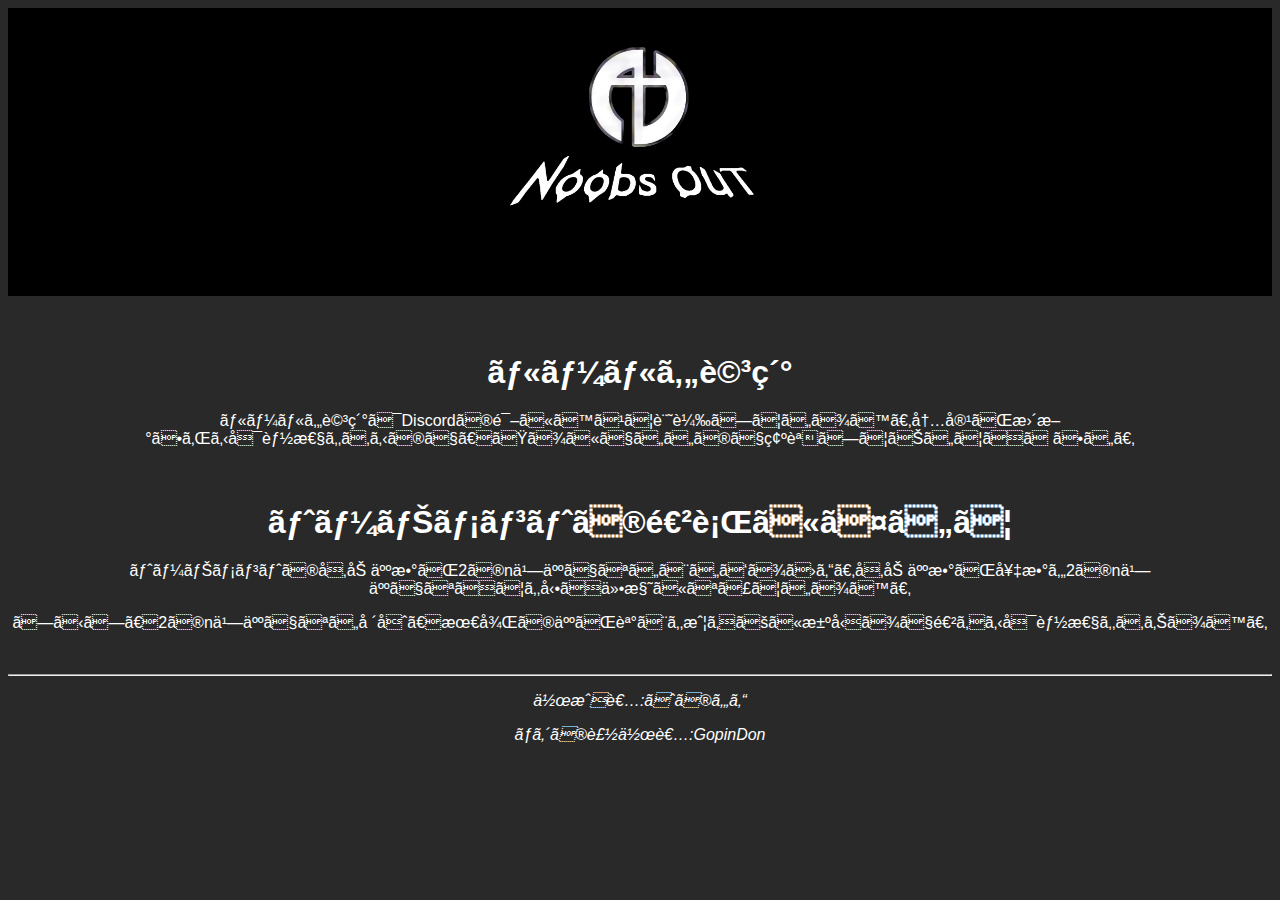
<file: tournament/index.html>
<!DOCTYPE html>
<html lang="ja">
  <head>
    <meta charset=“Shift-JIS”>
    <link rel="stylesheet" type="text/css" href="../css/style.css">
    <!--<link rel="icon" href="favicon.ico">-->
    <link rel="apple-touch-icon" sizes="57x57" href="../image/icon/apple-icon-57x57.png">
    <link rel="apple-touch-icon" sizes="60x60" href="../image/icon/apple-icon-60x60.png">
    <link rel="apple-touch-icon" sizes="72x72" href="../image/icon/apple-icon-72x72.png">
    <link rel="apple-touch-icon" sizes="76x76" href="../image/icon/apple-icon-76x76.png">
    <link rel="apple-touch-icon" sizes="114x114" href="../image/icon/apple-icon-114x114.png">
    <link rel="apple-touch-icon" sizes="120x120" href="../image/icon/apple-icon-120x120.png">
    <link rel="apple-touch-icon" sizes="144x144" href="../image/icon/apple-icon-144x144.png">
    <link rel="apple-touch-icon" sizes="152x152" href="../image/icon/apple-icon-152x152.png">
    <link rel="apple-touch-icon" sizes="180x180" href="../image/icon/apple-icon-180x180.png">
    <link rel="icon" type="image/png" sizes="192x192"  href="../image/icon/android-icon-192x192.png">
    <link rel="icon" type="image/png" sizes="32x32" href="../image/icon/favicon-32x32.png">
    <link rel="icon" type="image/png" sizes="96x96" href="../image/icon/favicon-96x96.png">
    <link rel="icon" type="image/png" sizes="16x16" href="../image/icon/favicon-16x16.png">
    <link rel="manifest" href="/manifest.json">
    <meta name="msapplication-TileColor" content="#ffffff">
    <meta name="msapplication-TileImage" content="/ms-icon-144x144.png">
    <meta name="theme-color" content="#ffffff">
    <!--スマホ対応用-->	
    <meta name="viewport" content="width=device-width,initial-scale=1.0,minimum-scale=1.0" user-scalable=yes>

    <script async src="https://pagead2.googlesyndication.com/pagead/js/adsbygoogle.js?client=ca-pub-7749192483012954" crossorigin="anonymous"></script>

    <!--<link rel="apple-touch-icon" sizes="180x180" href="apple-touch-icon.png">-->
    <title>TeamNOTなんちゃってCPVP鯖サイト</title>
  </head>
    <body>
        <!--<h1>NoobsOuT</h1>-->
        <div class="mainimage" style="text-align: center">
          <a href="../index.html"><img src="../image/mainimage.png" alt="NoobsOuT" title="TeamNOT" width="40%" height="40%"></a>
        </div>

        <br><br>

        <h1>ルールや詳細</h1>
        <p>ルールや詳細はDiscordの鯖にすべて記載しています。内容が更新される可能性もあるので、たまにでいいので確認しておいてください。</p>
        <br>
        <h1>トーナメントの進行について</h1>
        <p>トーナメントの参加人数が2のn乗人でないといけません。参加人数が奇数や2のn乗人でなくても動く仕様になっています。</p>
        <p>しかし、2のn乗人でない場合、最後の人が誰とも戦わずに決勝まで進める可能性もあります。</p>
        <br>
    </body>
    <footer>
        <address>
          <hr>
          <p>作成者:えのやん</p>
          <p>ロゴの製作者:GopinDon</p>
        </address>
      </footer>
</file>
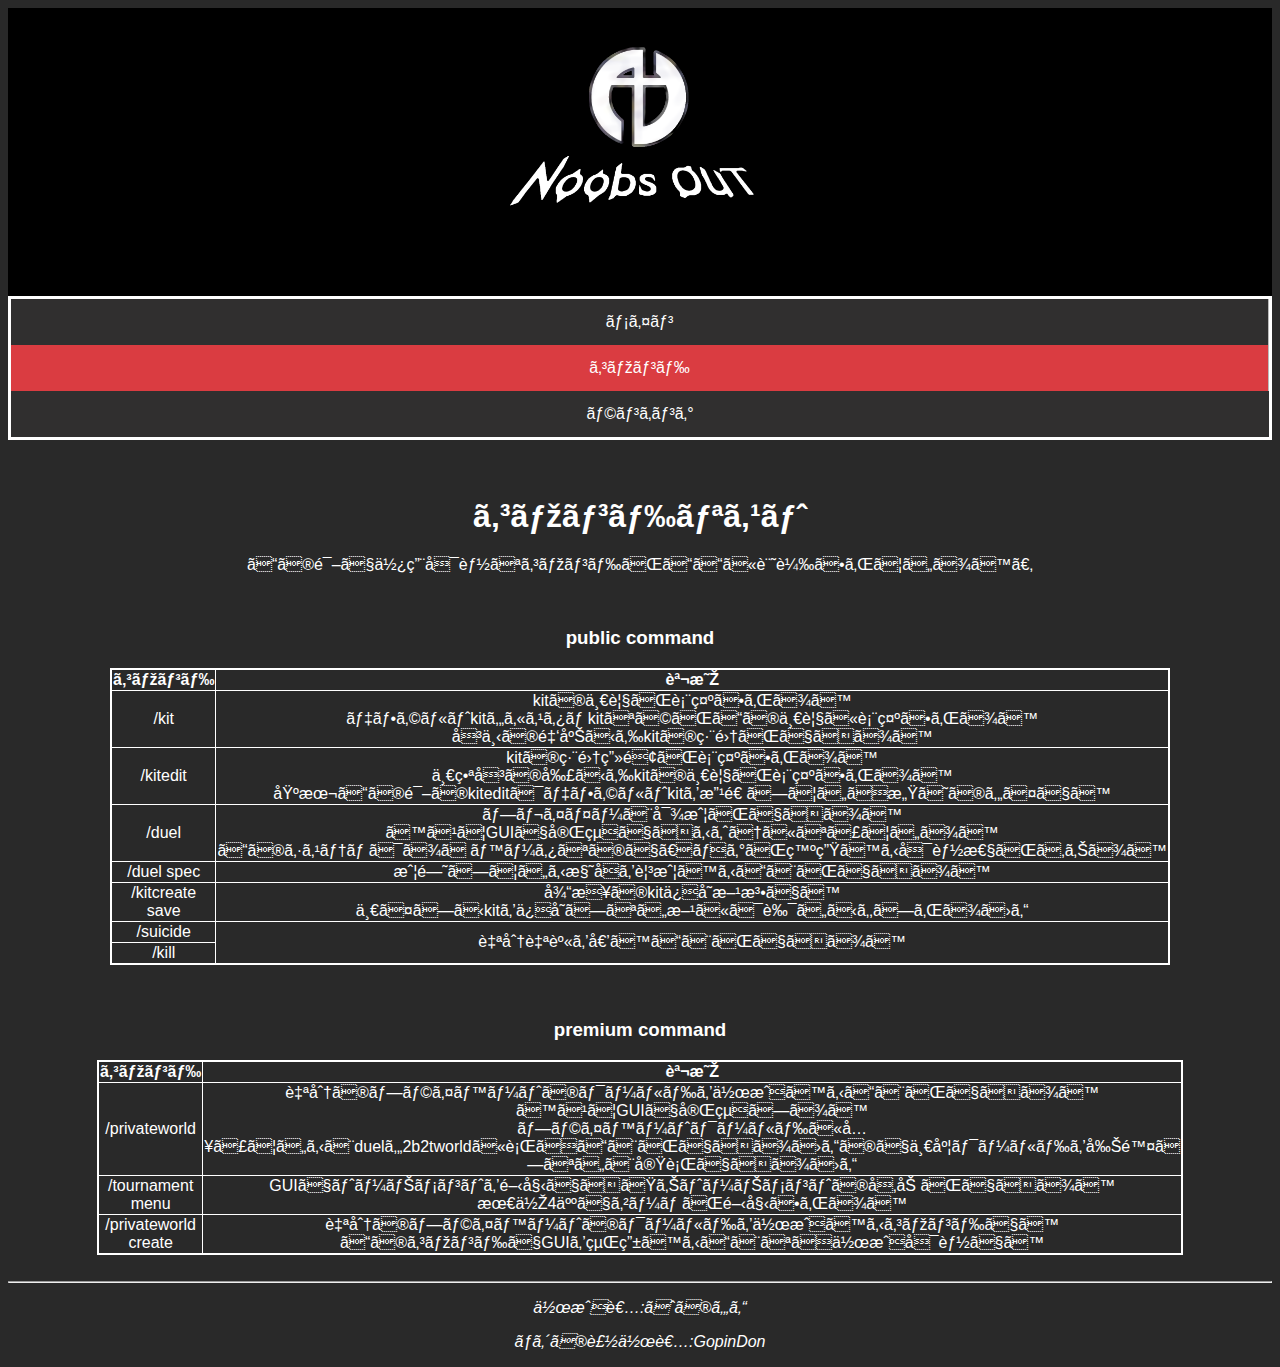
<file: command.html>
<!DOCTYPE html>
<html lang="ja">
    <head>
      <meta charset=“Shift-JIS”>
      <link rel="stylesheet" type="text/css" href="./css/style.css">
      <!--<link rel="icon" href="favicon.ico">-->
      <link rel="apple-touch-icon" sizes="57x57" href="./image/icon/apple-icon-57x57.png">
      <link rel="apple-touch-icon" sizes="60x60" href="./image/icon/apple-icon-60x60.png">
      <link rel="apple-touch-icon" sizes="72x72" href="./image/icon/apple-icon-72x72.png">
      <link rel="apple-touch-icon" sizes="76x76" href="./image/icon/apple-icon-76x76.png">
      <link rel="apple-touch-icon" sizes="114x114" href="./image/icon/apple-icon-114x114.png">
      <link rel="apple-touch-icon" sizes="120x120" href="./image/icon/apple-icon-120x120.png">
      <link rel="apple-touch-icon" sizes="144x144" href="./image/icon/apple-icon-144x144.png">
      <link rel="apple-touch-icon" sizes="152x152" href="./image/icon/apple-icon-152x152.png">
      <link rel="apple-touch-icon" sizes="180x180" href="./image/icon/apple-icon-180x180.png">
      <link rel="icon" type="image/png" sizes="192x192"  href="./image/icon/android-icon-192x192.png">
      <link rel="icon" type="image/png" sizes="32x32" href="./image/icon/favicon-32x32.png">
      <link rel="icon" type="image/png" sizes="96x96" href="./image/icon/favicon-96x96.png">
      <link rel="icon" type="image/png" sizes="16x16" href="./image/icon/favicon-16x16.png">
      <link rel="manifest" href="/manifest.json">
      <meta name="msapplication-TileColor" content="#ffffff">
      <meta name="msapplication-TileImage" content="/ms-icon-144x144.png">
      <meta name="theme-color" content="#ffffff">
        <!--スマホ対応用-->	
        <meta name="viewport" content="width=device-width,initial-scale=1.0,minimum-scale=1.0" user-scalable=yes>

        <script async src="https://pagead2.googlesyndication.com/pagead/js/adsbygoogle.js?client=ca-pub-7749192483012954" crossorigin="anonymous"></script>

        <!--<link rel="apple-touch-icon" sizes="180x180" href="apple-touch-icon.png">-->
        <title>TeamNOTなんちゃってCPVP鯖サイト</title>
    </head>
    <body>
        <!--<h1>NoobsOuT</h1>-->
        <div class="mainimage" style="text-align: center">
          <a href="index.html"><img src="image/mainimage.png" alt="NoobsOuT" title="TeamNOT" width="40%" height="40%"></a>
        </div>
        <ul>
          <li><a href="index.html">メイン</a></li>
          <li><a class="active"  href="command.html">コマンド</a></li>
          <li><a href="ranking.html">ランキング</a></li>
        </ul>

        <br><br>
        <h1>コマンドリスト</h1>
        <p>この鯖で使用可能なコマンドがここに記載されています。</p>
        <br>
        <h3>public command</h3>
        <table border="2" width="420" height="180" align=center>
          <tr>
            <th>コマンド</th>
            <th>説明</th>
          </tr>
          <tr>
            <td>/kit</td>
            <td>kitの一覧が表示されます<br>デフォルトkitやカスタムkitなどがこの一覧に表示されます<br>右下の金床からkitの編集ができます</td>
          </tr>
          <tr>
            <td>/kitedit</td>
            <td>kitの編集画面が表示されます<br>一番右の剣からkitの一覧が表示されます<br>基本この鯖のkiteditはデフォルトkitを改造していく感じのやつです</td>
          </tr>
          <tr>
            <!--<td>/duel &lt;playername&gt;</td>-->
            <td>/duel</td>
            <!--<td>プレイヤーと対戦ができます<br>プレイヤー名を入力した後に、&lt;flat&gt;と入力すると、フラットワールドでduelができます<br>このduelシステムはまだベータなのでバグが発生する可能性があります</td>-->
            <td>プレイヤーと対戦ができます<br>すべてGUIで完結できるようになっています<br>このシステムはまだベータなので、バグが発生する可能性があります</td>
          </tr>
          <tr>
            <!--<td>/duel &lt;playername&gt;</td>-->
            <td>/duel spec</td>
            <!--<td>プレイヤーと対戦ができます<br>プレイヤー名を入力した後に、&lt;flat&gt;と入力すると、フラットワールドでduelができます<br>このduelシステムはまだベータなのでバグが発生する可能性があります</td>-->
            <td>戦闘している様子を観戦することができます</td>
          </tr>
          <tr>
            <td>/kitcreate save</td>
            <td>従来のkit保存方法です<br>一つしかkitを保存しない方には良いかもしれません</td>
          </tr>
          <tr>
            <td>/suicide</td>
            <td rowspan="2">自分自身を倒すことができます</td>
          </tr>
          <tr>
            <td>/kill</td>
          </tr>
        </table>
        <br>
        <br>
        <h3>premium command</h3>
        <table border="2" width="420" height="180" align=center>
          <tr>
            <th>コマンド</th>
            <th>説明</th>
          </tr>
          <tr>
            <td>/privateworld</td>
            <td>自分のプライベートのワールドを作成することができます<br>すべてGUIで完結します<br>プライベートワールドに入っているとduelや2b2tworldに行くことができませんので一度ワールドを削除しないと実行できません</td>
          </tr>
          <tr>
            <td>/tournament menu</td>
            <td>GUIでトーナメントを開始できたりトーナメントの参加ができます<br>最低4人でゲームが開始されます</td>
          </tr>
          <tr>
            <td>/privateworld create</td>
            <td>自分のプライベートのワールドを作成するコマンドです<br>このコマンドでGUIを経由することなく作成可能です</td>
          </tr>
        </table>
        <!--<a href="test1/test1.html">test1へgo</a>-->
        <br>
    </body>
    <footer>
        <address>
          <hr>
          <p>作成者:えのやん</p>
          <p>ロゴの製作者:GopinDon</p>
        </address>
      </footer>
</file>
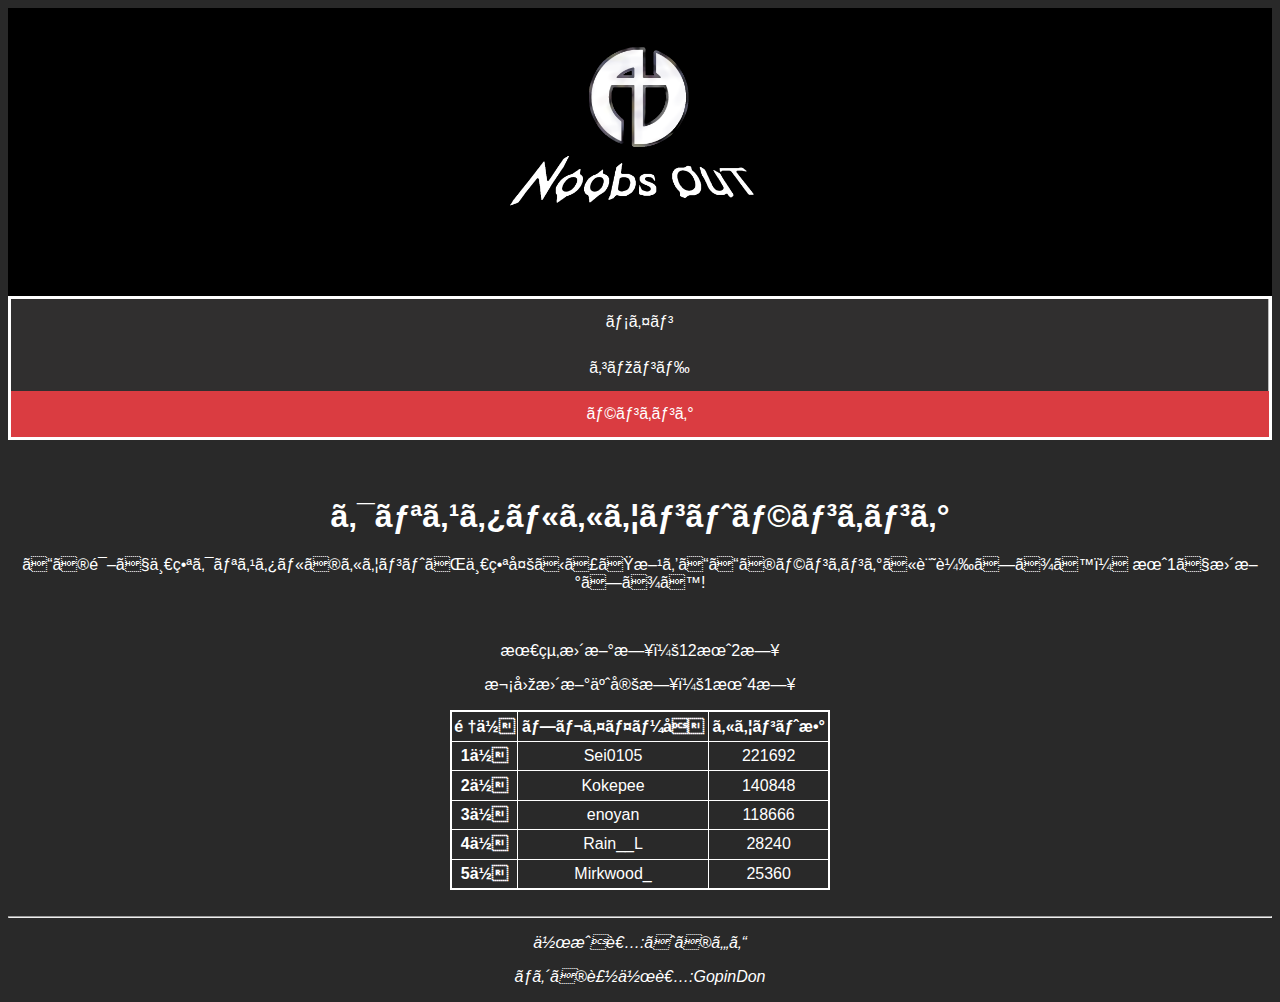
<file: ranking.html>
<!DOCTYPE html>
<html lang="ja">
    <head>
      <meta charset=“Shift-JIS”>
      <link rel="stylesheet" type="text/css" href="./css/style.css">
      <!--<link rel="icon" href="favicon.ico">-->
      <link rel="apple-touch-icon" sizes="57x57" href="./image/icon/apple-icon-57x57.png">
      <link rel="apple-touch-icon" sizes="60x60" href="./image/icon/apple-icon-60x60.png">
      <link rel="apple-touch-icon" sizes="72x72" href="./image/icon/apple-icon-72x72.png">
      <link rel="apple-touch-icon" sizes="76x76" href="./image/icon/apple-icon-76x76.png">
      <link rel="apple-touch-icon" sizes="114x114" href="./image/icon/apple-icon-114x114.png">
      <link rel="apple-touch-icon" sizes="120x120" href="./image/icon/apple-icon-120x120.png">
      <link rel="apple-touch-icon" sizes="144x144" href="./image/icon/apple-icon-144x144.png">
      <link rel="apple-touch-icon" sizes="152x152" href="./image/icon/apple-icon-152x152.png">
      <link rel="apple-touch-icon" sizes="180x180" href="./image/icon/apple-icon-180x180.png">
      <link rel="icon" type="image/png" sizes="192x192"  href="./image/icon/android-icon-192x192.png">
      <link rel="icon" type="image/png" sizes="32x32" href="./image/icon/favicon-32x32.png">
      <link rel="icon" type="image/png" sizes="96x96" href="./image/icon/favicon-96x96.png">
      <link rel="icon" type="image/png" sizes="16x16" href="./image/icon/favicon-16x16.png">
      <link rel="manifest" href="/manifest.json">
      <meta name="msapplication-TileColor" content="#ffffff">
      <meta name="msapplication-TileImage" content="/ms-icon-144x144.png">
      <meta name="theme-color" content="#ffffff">
        <!--スマホ対応用-->	
        <meta name="viewport" content="width=device-width,initial-scale=1.0,minimum-scale=1.0" user-scalable=yes>

        <script async src="https://pagead2.googlesyndication.com/pagead/js/adsbygoogle.js?client=ca-pub-7749192483012954" crossorigin="anonymous"></script>

        <!--<link rel="apple-touch-icon" sizes="180x180" href="apple-touch-icon.png">-->
        <title>TeamNOTなんちゃってCPVP鯖サイト</title>
    </head>
    <body>
        <!--<h1>NoobsOuT</h1>-->
        <div class="mainimage" style="text-align: center">
          <a href="index.html"><img src="image/mainimage.png" alt="NoobsOuT" title="TeamNOT" width="40%" height="40%"></a>
        </div>
        <ul>
          <li><a href="index.html">メイン</a></li>
          <li><a href="command.html">コマンド</a></li>
          <li><a class="active" href="ranking.html">ランキング</a></li>
        </ul>

        <br><br>
        <h1>クリスタルカウントランキング</h1>
        <p>この鯖で一番クリスタルのカウントが一番多かった方をここのランキングに記載します！ 月1で更新します!</p>
        <br>
        <p>最終更新日：12月2日</p>
        <p>次回更新予定日：1月4日</p>
        <table border="2" width="380" height="180" align=center>
          <tr>
            <th>順位</th>
            <th>プレイヤー名</th>
            <th>カウント数</th>
          </tr>
          <tr>
            <th>1位</td>
            <td>Sei0105</td>
            <td>221692</td>
          </tr>
          <tr>
            <th>2位</td>
            <td>Kokepee</td>
            <td>140848</td>
          </tr>
          <tr>
            <th>3位</td>
            <td>enoyan</td>
            <td>118666</td>
          </tr>
          <tr>
            <th>4位</td>
            <td>Rain__L</td>
            <td>28240</td>
          </tr>
          <tr>
            <th>5位</td>
            <td>Mirkwood_</td>
            <td>25360</td>
          </tr>
        </table>
        <br>
        <!--<a href="test1/test1.html">test1へgo</a>-->
    </body>
    <footer>
        <address>
          <hr>
          <p>作成者:えのやん</p>
          <p>ロゴの製作者:GopinDon</p>
        </address>
      </footer>
</file>
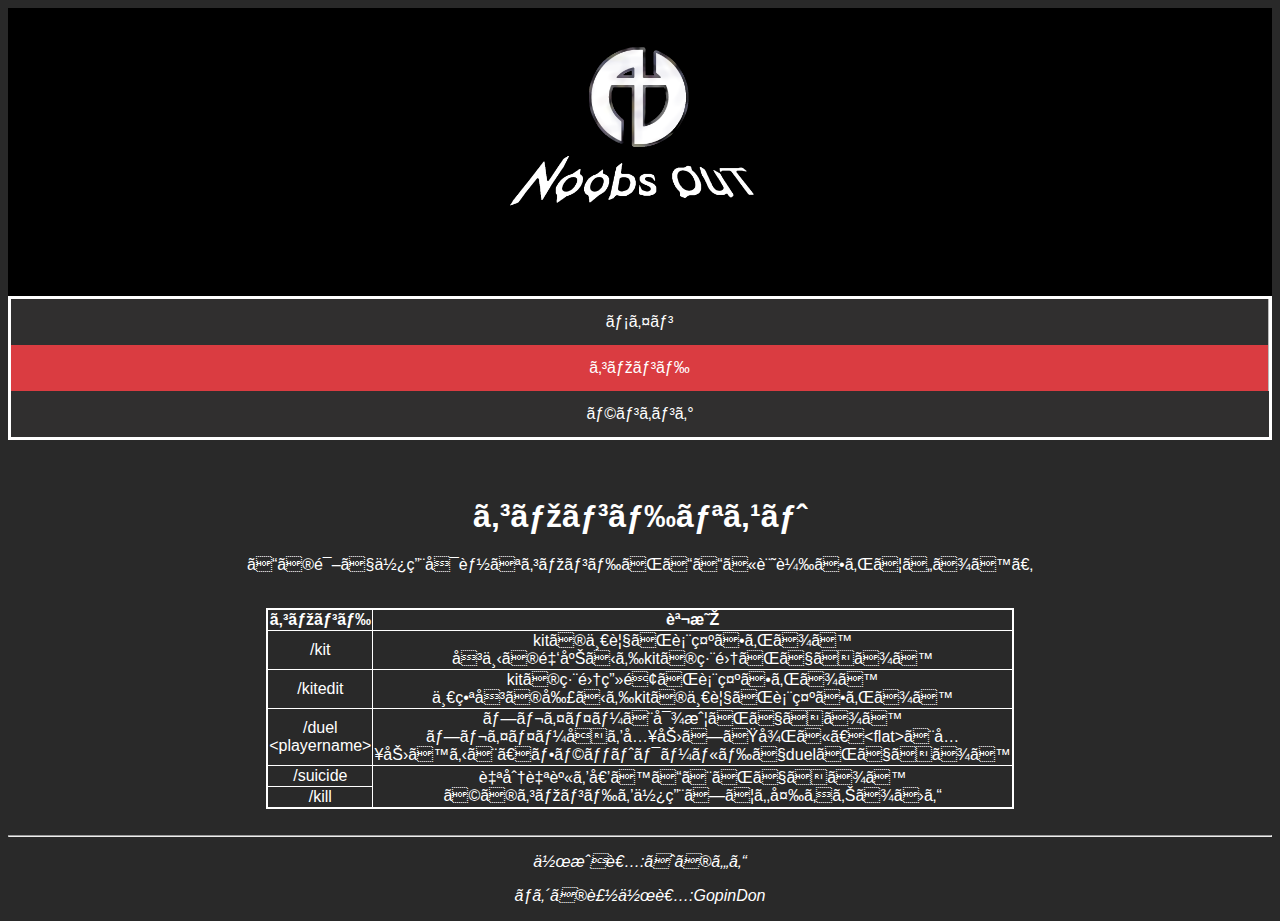
<file: command/command.html>
<!DOCTYPE html>
<html lang="ja">
    <head>
        <meta charset=“Shift-JIS”>
        <link rel="stylesheet" type="text/css" href="../css/style.css">
        <!--<link rel="icon" href="favicon.ico">-->
        <link rel="apple-touch-icon" sizes="57x57" href="../image/icon/apple-icon-57x57.png">
        <link rel="apple-touch-icon" sizes="60x60" href="../image/icon/apple-icon-60x60.png">
        <link rel="apple-touch-icon" sizes="72x72" href="../image/icon/apple-icon-72x72.png">
        <link rel="apple-touch-icon" sizes="76x76" href="../image/icon/apple-icon-76x76.png">
        <link rel="apple-touch-icon" sizes="114x114" href="../image/icon/apple-icon-114x114.png">
        <link rel="apple-touch-icon" sizes="120x120" href="../image/icon/apple-icon-120x120.png">
        <link rel="apple-touch-icon" sizes="144x144" href="../image/icon/apple-icon-144x144.png">
        <link rel="apple-touch-icon" sizes="152x152" href="../image/icon/apple-icon-152x152.png">
        <link rel="apple-touch-icon" sizes="180x180" href="../image/icon/apple-icon-180x180.png">
        <link rel="icon" type="image/png" sizes="192x192"  href="../image/icon/android-icon-192x192.png">
        <link rel="icon" type="image/png" sizes="32x32" href="../image/icon/favicon-32x32.png">
        <link rel="icon" type="image/png" sizes="96x96" href="../image/icon/favicon-96x96.png">
        <link rel="icon" type="image/png" sizes="16x16" href="../image/icon/favicon-16x16.png">
        <link rel="manifest" href="/manifest.json">
        <meta name="msapplication-TileColor" content="#ffffff">
        <meta name="msapplication-TileImage" content="/ms-icon-144x144.png">
        <meta name="theme-color" content="#ffffff">
        <!--スマホ対応用-->	
        <meta name="viewport" content="width=device-width,initial-scale=1.0,minimum-scale=1.0" user-scalable=yes>

        <!--<link rel="apple-touch-icon" sizes="180x180" href="apple-touch-icon.png">-->
        <title>Team NOT</title>
    </head>
    <body>
        <!--<h1>NoobsOuT</h1>-->
        <div class="mainimage" style="text-align: center">
          <a href="../index.html"><img src="../image/mainimage.png" alt="NoobsOuT" title="TeamNOT" width="40%" height="40%"></a>
        </div>
        <ul>
          <li><a href="../index.html">メイン</a></li>
          <li><a class="active"  href="command.html">コマンド</a></li>
          <li><a href="../ranking/ranking.html">ランキング</a></li>
        </ul>

        <br><br>
        <h1>コマンドリスト</h1>
        <p>この鯖で使用可能なコマンドがここに記載されています。</p>
        <br>
        <table border="2" width="420" height="180" align=center>
          <tr>
            <th>コマンド</th>
            <th>説明</th>
          </tr>
          <tr>
            <td>/kit</td>
            <td>kitの一覧が表示されます<br>右下の金床からkitの編集ができます</td>
          </tr>
          <tr>
            <td>/kitedit</td>
            <td>kitの編集画面が表示されます<br>一番右の剣からkitの一覧が表示されます</td>
          </tr>
          <tr>
            <td>/duel &lt;playername&gt;</td>
            <td>プレイヤーと対戦ができます<br>プレイヤー名を入力した後に、&lt;flat&gt;と入力すると、フラットワールドでduelができます</td>
          </tr>
          <tr>
            <td>/suicide</td>
            <td rowspan="2">自分自身を倒すことができます<br>どのコマンドを使用しても変わりません</td>
          </tr>
          <tr>
            <td>/kill</td>
          </tr>
        </table>
        <br>
        <!--<a href="test1/test1.html">test1へgo</a>-->
    </body>
    <footer>
        <address>
          <hr>
          <p>作成者:えのやん</p>
          <p>ロゴの製作者:GopinDon</p>
        </address>
      </footer>
</file>
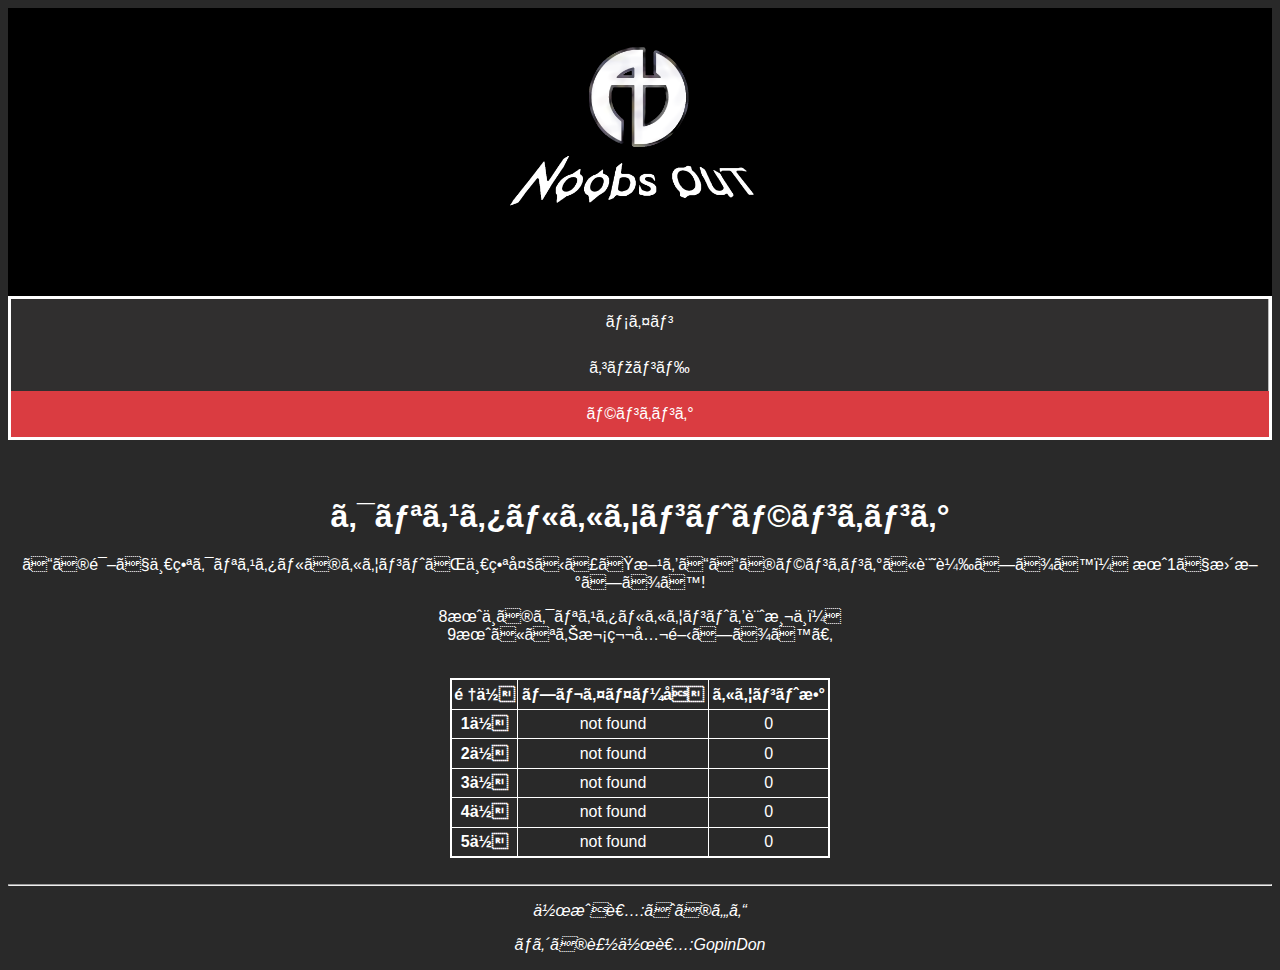
<file: ranking/ranking.html>
<!DOCTYPE html>
<html lang="ja">
    <head>
        <meta charset=“Shift-JIS”>
        <link rel="stylesheet" type="text/css" href="../css/style.css">
        <!--<link rel="icon" href="favicon.ico">-->
        <link rel="apple-touch-icon" sizes="57x57" href="../image/icon/apple-icon-57x57.png">
        <link rel="apple-touch-icon" sizes="60x60" href="../image/icon/apple-icon-60x60.png">
        <link rel="apple-touch-icon" sizes="72x72" href="../image/icon/apple-icon-72x72.png">
        <link rel="apple-touch-icon" sizes="76x76" href="../image/icon/apple-icon-76x76.png">
        <link rel="apple-touch-icon" sizes="114x114" href="../image/icon/apple-icon-114x114.png">
        <link rel="apple-touch-icon" sizes="120x120" href="../image/icon/apple-icon-120x120.png">
        <link rel="apple-touch-icon" sizes="144x144" href="../image/icon/apple-icon-144x144.png">
        <link rel="apple-touch-icon" sizes="152x152" href="../image/icon/apple-icon-152x152.png">
        <link rel="apple-touch-icon" sizes="180x180" href="../image/icon/apple-icon-180x180.png">
        <link rel="icon" type="image/png" sizes="192x192"  href="../image/icon/android-icon-192x192.png">
        <link rel="icon" type="image/png" sizes="32x32" href="../image/icon/favicon-32x32.png">
        <link rel="icon" type="image/png" sizes="96x96" href="../image/icon/favicon-96x96.png">
        <link rel="icon" type="image/png" sizes="16x16" href="../image/icon/favicon-16x16.png">
        <link rel="manifest" href="/manifest.json">
        <meta name="msapplication-TileColor" content="#ffffff">
        <meta name="msapplication-TileImage" content="/ms-icon-144x144.png">
        <meta name="theme-color" content="#ffffff">
        <!--スマホ対応用-->	
        <meta name="viewport" content="width=device-width,initial-scale=1.0,minimum-scale=1.0" user-scalable=yes>

        <!--<link rel="apple-touch-icon" sizes="180x180" href="apple-touch-icon.png">-->
        <title>Team NOT</title>
    </head>
    <body>
        <!--<h1>NoobsOuT</h1>-->
        <div class="mainimage" style="text-align: center">
          <a href="../index.html"><img src="../image/mainimage.png" alt="NoobsOuT" title="TeamNOT" width="40%" height="40%"></a>
        </div>
        <ul>
          <li><a href="../index.html">メイン</a></li>
          <li><a href="../command/command.html">コマンド</a></li>
          <li><a class="active" href="ranking.html">ランキング</a></li>
        </ul>

        <br><br>
        <h1>クリスタルカウントランキング</h1>
        <p>この鯖で一番クリスタルのカウントが一番多かった方をここのランキングに記載します！ 月1で更新します!</p>
        <p>8月中のクリスタルカウントを計測中！<br>9月になり次第公開します。</p>
        <br>
        <table border="2" width="380" height="180" align=center>
          <tr>
            <th>順位</th>
            <th>プレイヤー名</th>
            <th>カウント数</th>
          </tr>
          <tr>
            <th>1位</td>
            <td>not found</td>
            <td>0</td>
          </tr>
          <tr>
            <th>2位</td>
            <td>not found</td>
            <td>0</td>
          </tr>
          <tr>
            <th>3位</td>
            <td>not found</td>
            <td>0</td>
          </tr>
          <tr>
            <th>4位</td>
            <td>not found</td>
            <td>0</td>
          </tr>
          <tr>
            <th>5位</td>
            <td>not found</td>
            <td>0</td>
          </tr>
        </table>
        <br>
        <!--<a href="test1/test1.html">test1へgo</a>-->
    </body>
    <footer>
        <address>
          <hr>
          <p>作成者:えのやん</p>
          <p>ロゴの製作者:GopinDon</p>
        </address>
      </footer>
</file>
<file: css/style.css>
body{
    font-family: 'Meiryo UI', sans-serif;
    background-color: #292929;
    color:white;
	text-align: center;
}
h1{
    color: white;
}
h2{
    color: white;
}
p{
    color: white;
}
div.mainimage{
    background-color: black;
}
footer{
    color: white;
}
table{
	border: 2px solid #ffffff;
	border-collapse: collapse;
    overflow-x: auto; /* 横スクロール */
    -webkit-overflow-scrolling: touch; /* スマホでスムーズにスクロールできるように */
	/*color: #da3c41;*/
}
/*th, td{

}*/
/*img{
	pointer-events: none;
}*/
ul {
	border: medium solid #ffffff;
	list-style-type: none;
	margin: 0;
	padding: 0;
	overflow: hidden;
	background-color: #302f2f;
	align: center;
}
li {
	float: center;
	border-right: 1px solid #bbbbbb;
}
li:last-child {
	border-right: none;
}
li a {
	display: block;
	color: white;
	text-align: center;
	padding: 14px 16px;
	text-decoration: none;
}
li a:hover:not(.active) {
	background-color: #a9bce2;
}
.active {
	background-color: #da3c41;
}


@media screen and (max-width: 479px) { /*ウィンドウ幅が最大479pxまでの場合に適用*/
	h1{
		font-size: large;
	}
	img{
		width: 80%;
		height: 80%;
	}
}
</file>
